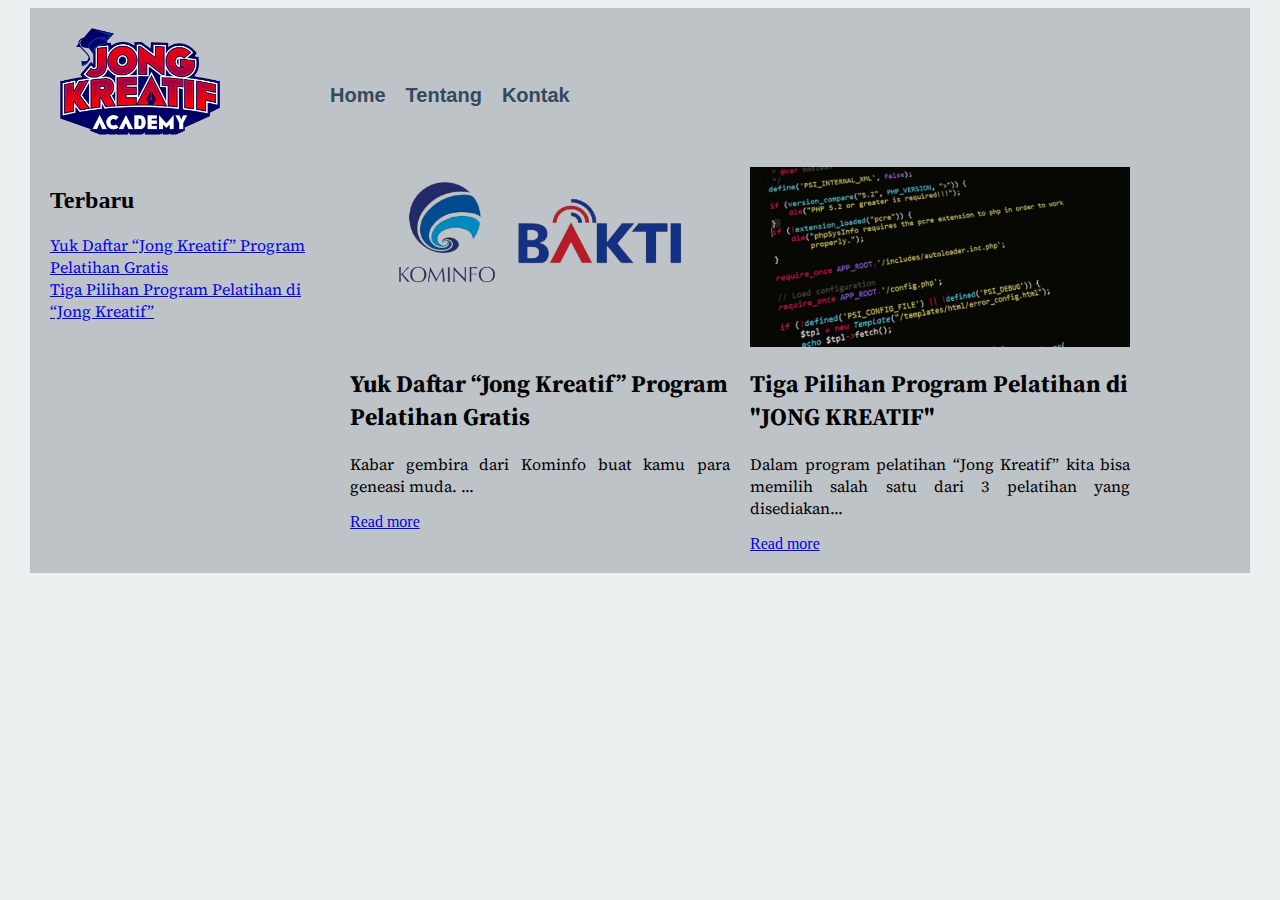
<file: index.html>
<style>
    @import url('https://fonts.googleapis.com/css2?family=Source+Serif+Pro&display=swap');
</style>
<!DOCTYPE html>
<html lang="en">

<head>
    <meta charset="utf-8">
    <title>Wrapper dan Container</title>
    <link rel="stylesheet" href="styles.css">
</head>

<body>
    <div id="header" class="wrapper">
        <div class="container">
            <div id="logo">
                <img src="image/logo-jongkreatif.png">
            </div>

            <div id="menu">
                <ul>
                    <li><a href="index.html">Home</a></li>
                    <li><a href="tentang.html">Tentang</a></li>
                    <li><a href="#">Kontak</a></li>
                </ul>
            </div>
        </div>
    </div>

    <div class="wrapper">
        <div class="container">
            <div class="sidebar">
                <div class="recent-article">
                    <h2>Terbaru</h2>
                    <ul>
                        <li><a href="pendaftaran-jongkreatif.html">Yuk Daftar “Jong Kreatif” Program Pelatihan
                                Gratis</a>
                        </li>
                        <li><a href="program-jongkreatif.html">Tiga Pilihan Program Pelatihan di “Jong Kreatif”</a></li>
                    </ul>
                </div>
            </div>

            <div class="content">
                <div class="blog-content">
                    <div class="image-box">
                        <img src="image/logo-bakti-kominfo.png">
                    </div>
                    <div class="text-box">
                        <h2>Yuk Daftar “Jong Kreatif” Program Pelatihan Gratis</h2>
                        <p>Kabar gembira dari Kominfo buat kamu para geneasi muda. ...</p>
                        <a href="pendaftaran-jongkreatif.html">Read more</a>
                    </div>
                </div>

                <div class="blog-content">
                    <div class="image-box">
                        <img src="image/php-code.jpg">
                    </div>
                    <div class="text-box">
                        <h2>Tiga Pilihan Program Pelatihan di "JONG KREATIF"</h2>
                        <p>Dalam program pelatihan “Jong Kreatif” kita bisa memilih salah satu dari 3 pelatihan yang
                            disediakan...</p>
                        <a href="program-jongkreatif.html">Read more</a>
                    </div>
                </div>
            </div>
            <div class="clear"></div>
        </div>
    </div>
</body>

</html>
</file>
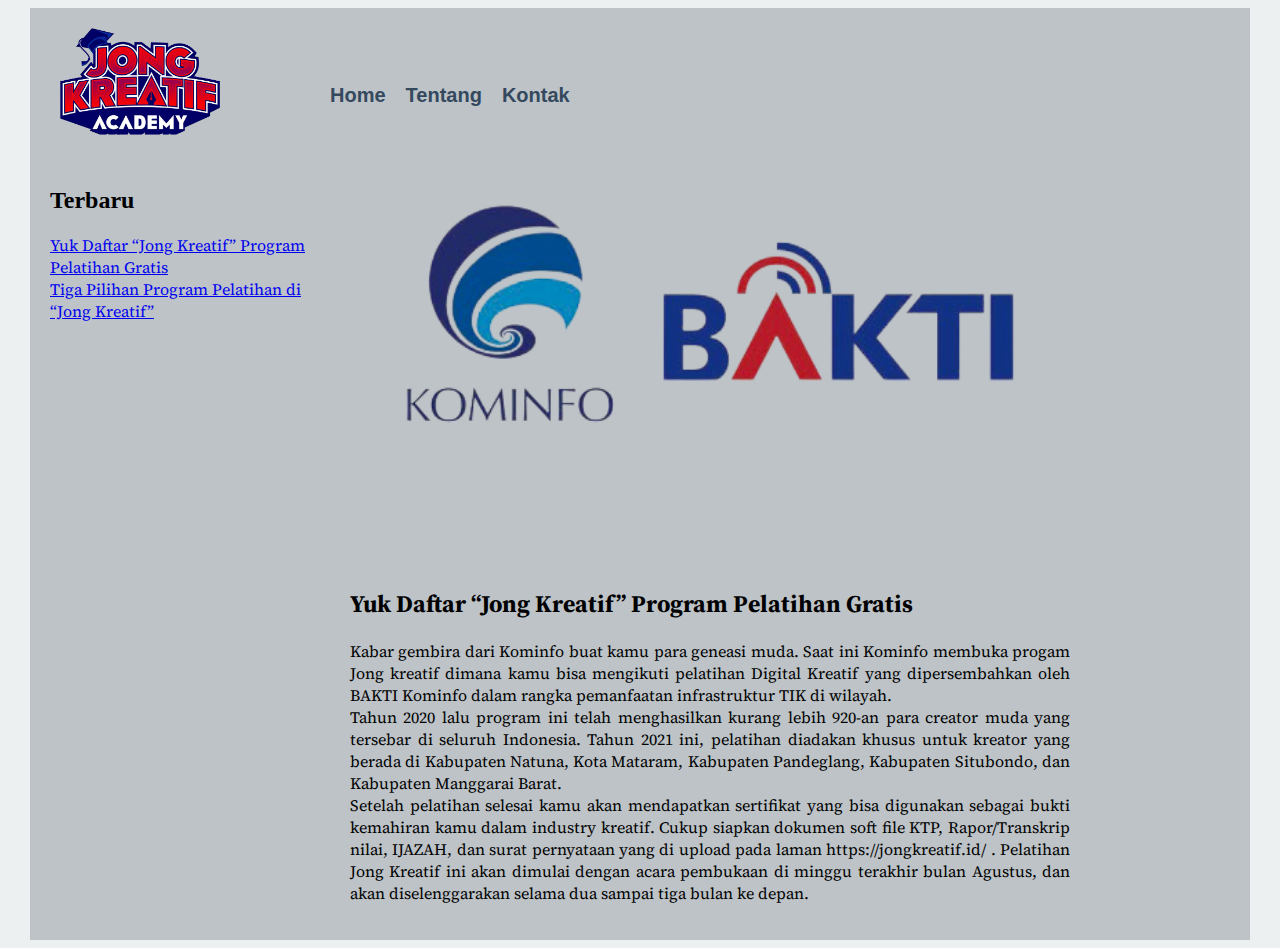
<file: pendaftaran-jongkreatif.html>
<style>
    @import url('https://fonts.googleapis.com/css2?family=Source+Serif+Pro&display=swap');
</style>
<!DOCTYPE html>
<html lang="en">

<head>
    <meta charset="utf-8">
    <title>Wrapper dan Container</title>
    <link rel="stylesheet" href="styles.css">
</head>

<body>
    <div id="header" class="wrapper">
        <div class="container">
            <div id="logo">
                <img src="image/logo-jongkreatif.png">
            </div>

            <div id="menu">
                <ul>
                    <li><a href="index.html">Home</a></li>
                    <li><a href="tentang.html">Tentang</a></li>
                    <li><a href="#">Kontak</a></li>
                </ul>
            </div>
        </div>
    </div>

    <div class="wrapper">
        <div class="container">
            <div class="sidebar">
                <div class="recent-article">
                    <h2>Terbaru</h2>
                    <ul>
                        <li><a href="pendaftaran-jongkreatif.html">Yuk Daftar “Jong Kreatif” Program Pelatihan
                                Gratis</a>
                        </li>
                        <li><a href="program-jongkreatif.html">Tiga Pilihan Program Pelatihan di “Jong Kreatif”</a></li>
                    </ul>
                </div>
            </div>

            <div class="content">
                <div class="blog-single">
                    <div class="image-box">
                        <img src="image/logo-bakti-kominfo.png">
                    </div>
                    <div class="text-box">
                        <h2>Yuk Daftar “Jong Kreatif” Program Pelatihan Gratis</h2>
                        <p>
                            Kabar gembira dari Kominfo buat kamu para geneasi muda. Saat ini Kominfo membuka progam Jong
                            kreatif dimana kamu bisa mengikuti pelatihan Digital Kreatif yang dipersembahkan oleh BAKTI
                            Kominfo dalam rangka pemanfaatan infrastruktur TIK di wilayah. <br>
                            Tahun 2020 lalu program ini telah menghasilkan kurang lebih 920-an para creator muda yang
                            tersebar di seluruh Indonesia. Tahun 2021 ini, pelatihan diadakan khusus untuk kreator yang
                            berada di Kabupaten Natuna, Kota Mataram, Kabupaten Pandeglang, Kabupaten Situbondo, dan
                            Kabupaten Manggarai Barat. <br>
                            Setelah pelatihan selesai kamu akan mendapatkan sertifikat yang bisa digunakan sebagai bukti
                            kemahiran kamu dalam industry kreatif. Cukup siapkan dokumen soft file KTP, Rapor/Transkrip
                            nilai, IJAZAH, dan surat pernyataan yang di upload pada laman https://jongkreatif.id/ .
                            Pelatihan Jong Kreatif ini akan dimulai dengan acara pembukaan di minggu terakhir bulan
                            Agustus, dan akan diselenggarakan selama dua sampai tiga bulan ke depan.
                        </p>
                    </div>
                </div>
            </div>
            <div class="clear"></div>
        </div>
    </div>
</body>

</html>
</file>
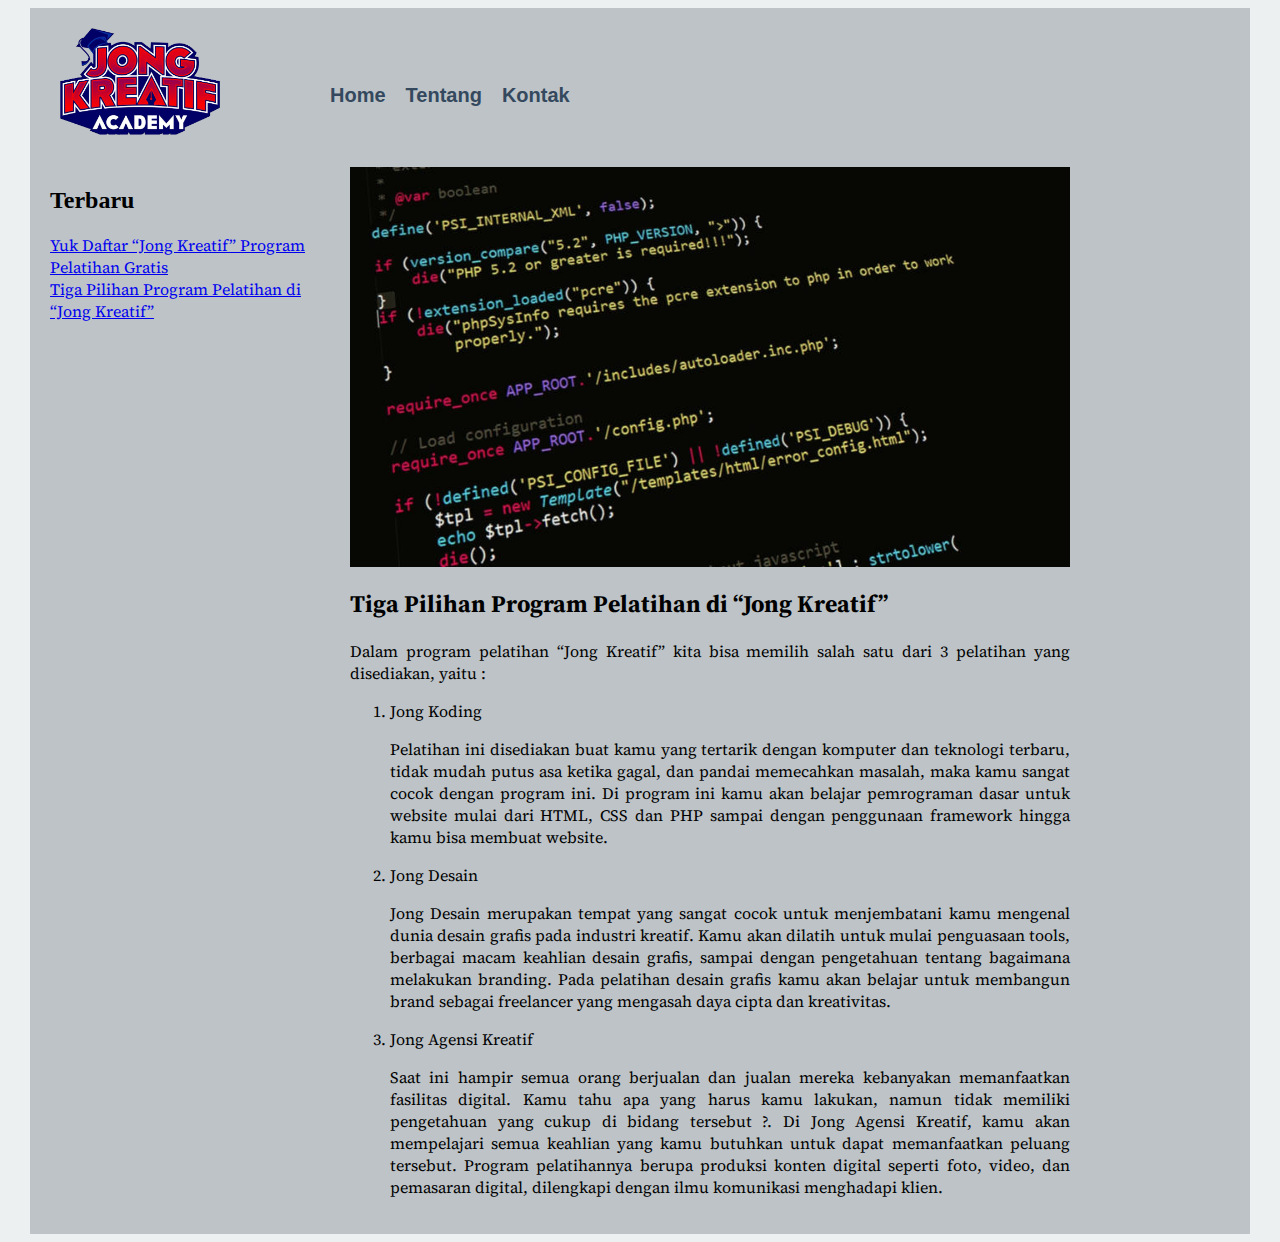
<file: program-jongkreatif.html>
<style>
    @import url('https://fonts.googleapis.com/css2?family=Source+Serif+Pro&display=swap');
</style>
<!DOCTYPE html>
<html lang="en">

<head>
    <meta charset="utf-8">
    <title>Wrapper dan Container</title>
    <link rel="stylesheet" href="styles.css">
</head>

<body>
    <div id="header" class="wrapper">
        <div class="container">
            <div id="logo">
                <img src="image/logo-jongkreatif.png">
            </div>

            <div id="menu">
                <ul>
                    <li><a href="index.html">Home</a></li>
                    <li><a href="tentang.html">Tentang</a></li>
                    <li><a href="#">Kontak</a></li>
                </ul>
            </div>
        </div>
    </div>

    <div class="wrapper">
        <div class="container">
            <div class="sidebar">
                <div class="recent-article">
                    <h2>Terbaru</h2>
                    <ul>
                        <li><a href="pendaftaran-jongkreatif.html">Yuk Daftar “Jong Kreatif” Program Pelatihan
                                Gratis</a>
                        </li>
                        <li><a href="program-jongkreatif.html">Tiga Pilihan Program Pelatihan di “Jong Kreatif”</a></li>
                    </ul>
                </div>
            </div>

            <div class="content">
                <div class="blog-single">
                    <div class="image-box">
                        <img src="image/php-code.jpg">
                    </div>
                    <div class="text-box">
                        <h2>Tiga Pilihan Program Pelatihan di “Jong Kreatif”</h2>
                        <p>
                            Dalam program pelatihan “Jong Kreatif” kita bisa memilih salah satu dari 3 pelatihan yang
                            disediakan, yaitu :
                        <ol type="1">
                            <li>Jong Koding</li>
                            <p>
                                Pelatihan ini disediakan buat kamu yang tertarik dengan komputer dan teknologi terbaru,
                                tidak mudah putus asa ketika gagal, dan pandai memecahkan masalah, maka kamu sangat
                                cocok dengan program ini. Di program ini kamu akan belajar pemrograman dasar untuk
                                website mulai dari HTML, CSS dan PHP sampai dengan penggunaan framework hingga kamu bisa
                                membuat website.
                            </p>

                            <li>Jong Desain</li>
                            <p>
                                Jong Desain merupakan tempat yang sangat cocok untuk menjembatani kamu mengenal dunia
                                desain grafis pada industri kreatif. Kamu akan dilatih untuk mulai penguasaan tools,
                                berbagai macam keahlian desain grafis, sampai dengan pengetahuan tentang bagaimana
                                melakukan branding. Pada pelatihan desain grafis kamu akan belajar untuk membangun brand
                                sebagai freelancer yang mengasah daya cipta dan kreativitas.
                            </p>

                            <li>Jong Agensi Kreatif</li>
                            <p>
                                Saat ini hampir semua orang berjualan dan jualan mereka kebanyakan memanfaatkan
                                fasilitas digital. Kamu tahu apa yang harus kamu lakukan, namun tidak memiliki
                                pengetahuan yang cukup di bidang tersebut ?. Di Jong Agensi Kreatif, kamu akan
                                mempelajari semua keahlian yang kamu butuhkan untuk dapat memanfaatkan peluang tersebut.
                                Program pelatihannya berupa produksi konten digital seperti foto, video, dan pemasaran
                                digital, dilengkapi dengan ilmu komunikasi menghadapi klien.
                            </p>
                        </ol>
                        </p>
                    </div>
                </div>
            </div>
            <div class="clear"></div>
        </div>
    </div>
</body>

</html>
</file>
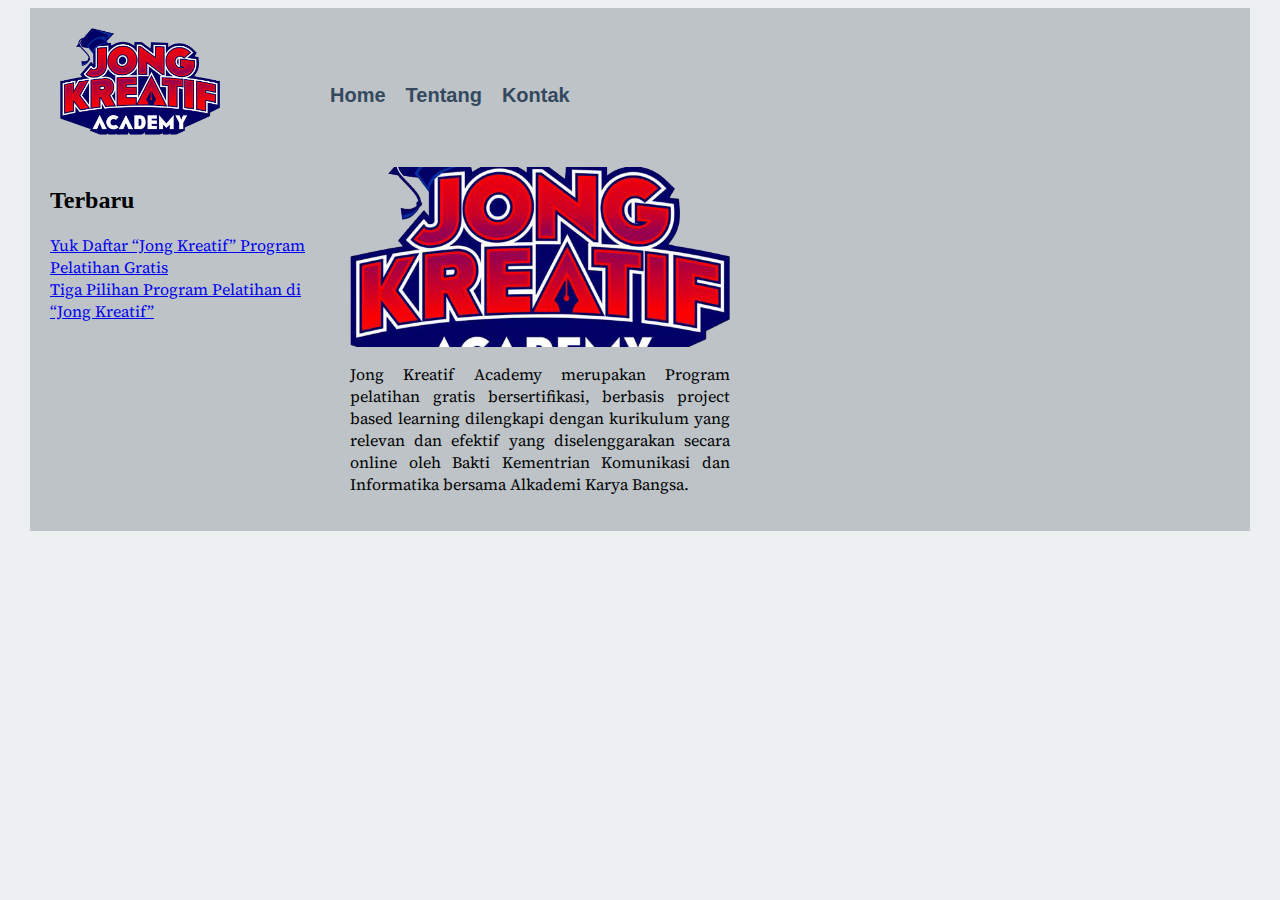
<file: tentang.html>
<style>
    @import url('https://fonts.googleapis.com/css2?family=Source+Serif+Pro&display=swap');
</style>
<!DOCTYPE html>
<html lang="en">

<head>
    <meta charset="utf-8">
    <title>Wrapper dan Container</title>
    <link rel="stylesheet" href="styles.css">
</head>

<body>
    <div id="header" class="wrapper">
        <div class="container">
            <div id="logo">
                <img src="image/logo-jongkreatif.png">
            </div>

            <div id="menu">
                <ul>
                    <li><a href="index.html">Home</a></li>
                    <li><a href="tentang.html">Tentang</a></li>
                    <li><a href="#">Kontak</a></li>
                </ul>
            </div>
        </div>
    </div>

    <div class="wrapper">
        <div class="container">
            <div class="sidebar">
                <div class="recent-article">
                    <h2>Terbaru</h2>
                    <ul>
                        <li><a href="pendaftaran-jongkreatif.html">Yuk Daftar “Jong Kreatif” Program Pelatihan
                                Gratis</a>
                        </li>
                        <li><a href="program-jongkreatif.html">Tiga Pilihan Program Pelatihan di “Jong Kreatif”</a></li>
                    </ul>
                </div>
            </div>

            <div class="content">
                <div class="blog-content">
                    <div class="image-circle">
                        <img src="image/logo-jongkreatif.png">
                    </div>
                    <div class="text-box">
                        <p>
                            Jong Kreatif Academy merupakan Program pelatihan gratis bersertifikasi, berbasis project
                            based learning dilengkapi dengan kurikulum yang relevan dan efektif yang diselenggarakan
                            secara online oleh Bakti Kementrian Komunikasi dan Informatika bersama Alkademi Karya
                            Bangsa.
                        </p>
                    </div>
                </div>
            </div>
            <div class="clear"></div>
        </div>
    </div>
</body>

</html>
</file>
<file: styles.css>
body {
    background-color: #ecf0f1;
}

/* .wrapper {
    background: grey;
} */

.container {
    width: 1200px;
    margin: auto;
    padding-right: 10px;
    padding-left: 10px;
    background: #bdc3c7;
}

.sidebar {
    width: 300px;
    float: left;
}

.content {
    width: 900px;
    float: right;
}

.clear {
    clear: both;
}

#logo {
    float: left;
    width: 200px;
    height: auto;
    padding: 20px;
}

#logo img {
    max-width: 80%;
    height: auto;
}

#menu {
    padding-top: 60px;
    padding-bottom: 60px;
    float: right;
    width: 960px;  
}

#menu li {
    float: left;
    list-style: none;
    margin-left: 10px;
    margin-right: 10px;
}

#menu li a {
    font-family: Verdana, Geneva, Tahoma, sans-serif;
    color: #34495e;
    font-size: 20px;
    font-weight: bold;
    text-decoration: none;
}

.blog-content {
    float: left;
    max-width: 380px;
    margin-right: 10px;
    margin-left: 10px;
    margin-bottom: 20px;
}

.blog-content img {
    width: 100%;
    height: 180px;
    object-fit: cover;
}

.blog-single{
	float: left;
	max-width: 720px;
	margin-right: 10px;
	margin-left: 10px;
	margin-bottom: 20px;
}

.blog-single img {
	width: 100%;
	height: 400px;
	object-fit: cover;
}

.recent-article {
    padding-left: 10px;
    padding-right: 10px;
}

.recent-article ul {
    padding: 0;
    margin: 0;
    list-style: none;
}

.text-box h2 {
    font-family: "Source Serif Pro";
}

p {
    text-align: justify;
    font-family: "Source Serif Pro";
}

li {
    font-family: "Source Serif Pro";
}
</file>
